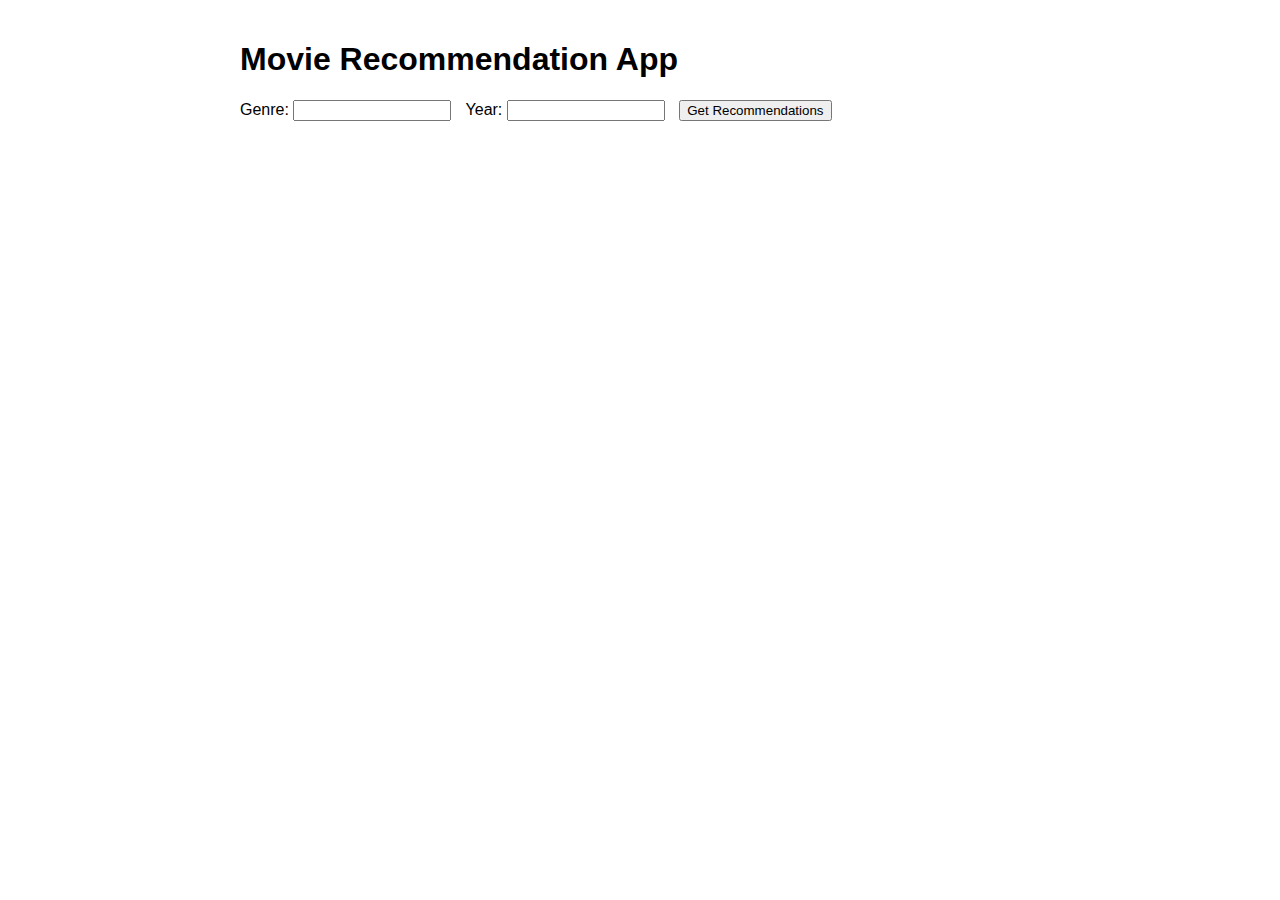
<file: index.html>
<!DOCTYPE html>
<html lang="en">
<head>
    <meta charset="UTF-8">
    <meta name="viewport" content="width=device-width, initial-scale=1.0">
    <title>Movie Recommendation App</title>
    <link rel="stylesheet" href="styles.css">
</head>
<body>
    <div class="container">
        <h1>Movie Recommendation App</h1>
        <div class="filters">
            <label for="genre">Genre:</label>
            <input type="text" id="genre">
            <label for="year">Year:</label>
            <input type="text" id="year">
            <button onclick="getRecommendations()">Get Recommendations</button>
        </div>
        <div id="movies" class="movies-container"></div>
    </div>

    <script src="script.js"></script>
</body>
</html>
</file>
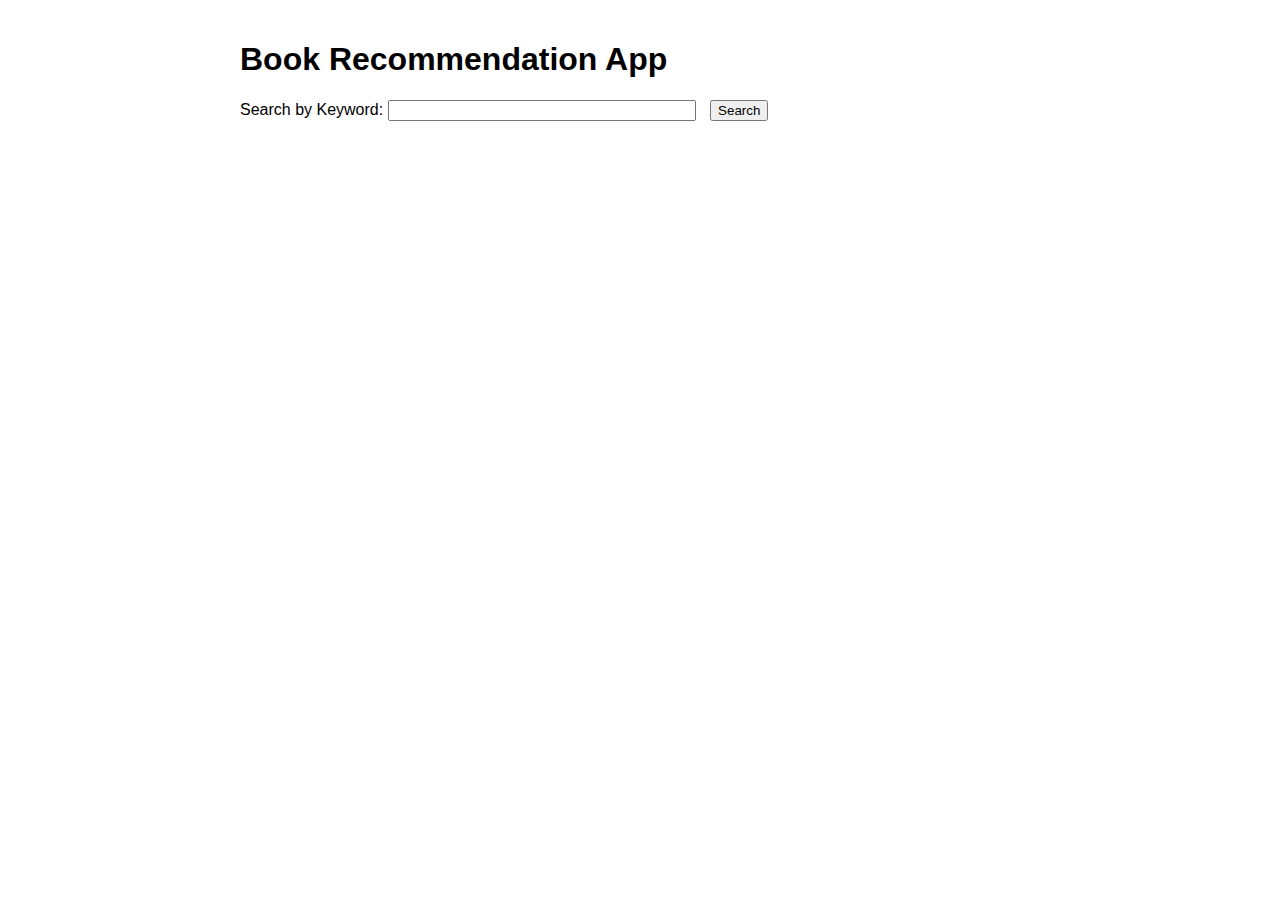
<file: book.html>
<!DOCTYPE html>
<html lang="en">
<head>
    <meta charset="UTF-8">
    <meta name="viewport" content="width=device-width, initial-scale=1.0">
    <title>Book Recommendation App</title>
    <link rel="stylesheet" href="book.css">
</head>
<body>
    <div class="container">
        <h1>Book Recommendation App</h1>
        <div class="search-container">
            <label for="keyword">Search by Keyword:</label>
            <input type="text" id="keyword">
            <button onclick="searchBooks()">Search</button>
        </div>
        <div id="books" class="books-container"></div>
    </div>

    <script src="book.js"></script>
</body>
</html>
</file>
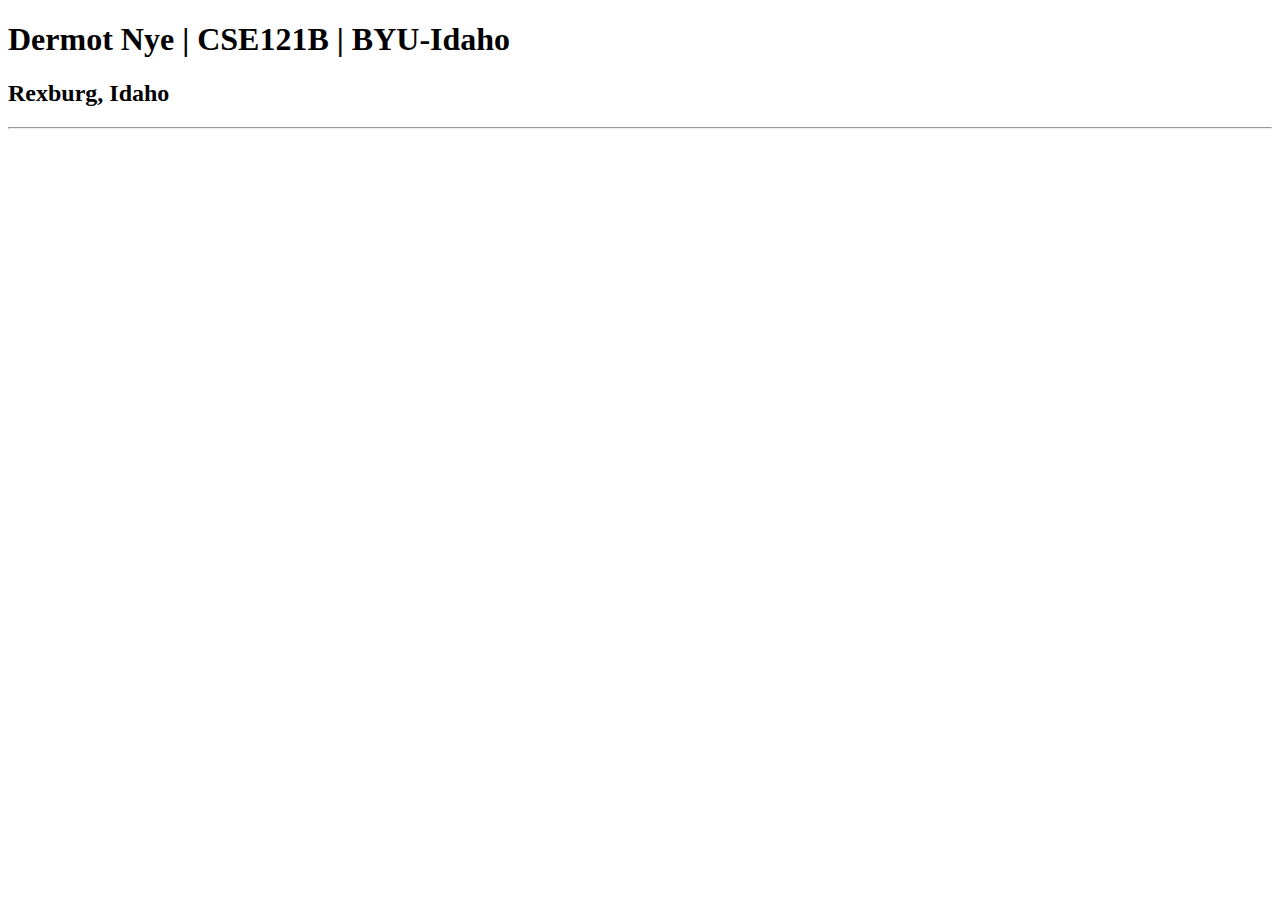
<file: test.html>
<!DOCTYPE html>
<html lang="en">
<head>
    <meta charset="UTF-8">
    <meta http-equiv="X-UA-Compatible" content="IE=edge">
    <meta name="viewport" content="width=device-width, initial-scale=1.0">
    <title>Dermot Nye | CSE121B | BYU-Idaho</title>
</head>
<body>
    <h1>Dermot Nye | CSE121B | BYU-Idaho</h1>
    <h2>Rexburg, Idaho</h2>
    <hr>
</body>
</html>
</file>
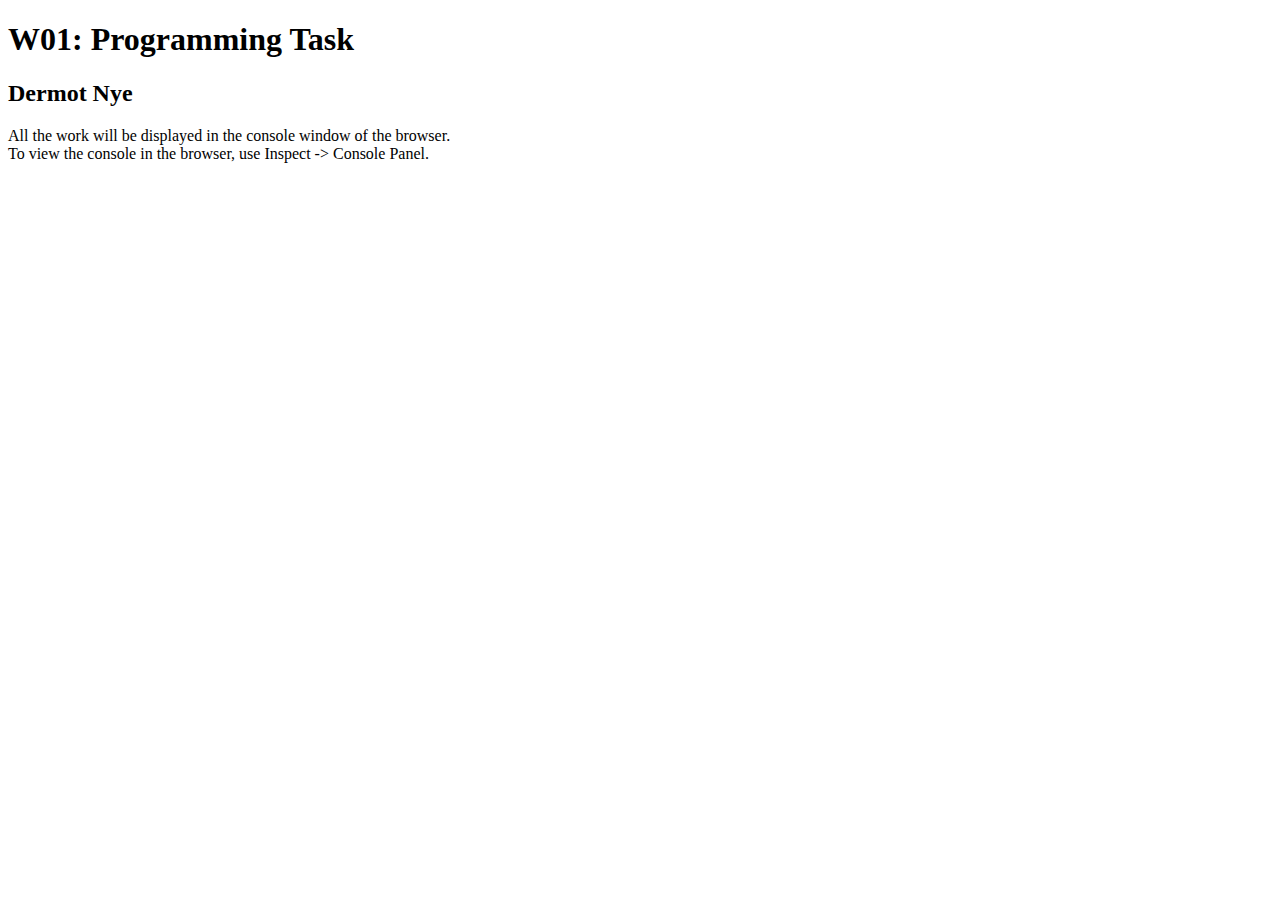
<file: w01-task.html>
<!DOCTYPE html>
<html lang="en">

<head>
  <meta charset="UTF-8">
  <meta name="viewport" content="width=device-width, initial-scale=1.0">
  <title>W01: Programming Task</title>
</head>

<body>
  <h1>W01: Programming Task</h1>
  <h2>Dermot Nye</h2>
  <p>All the work will be displayed in the console window of the browser.
    <br>To view the console in the browser, use Inspect -> Console Panel.
  </p>

  <script src="w01-task.js"></script>

</body>
</html>
</file>
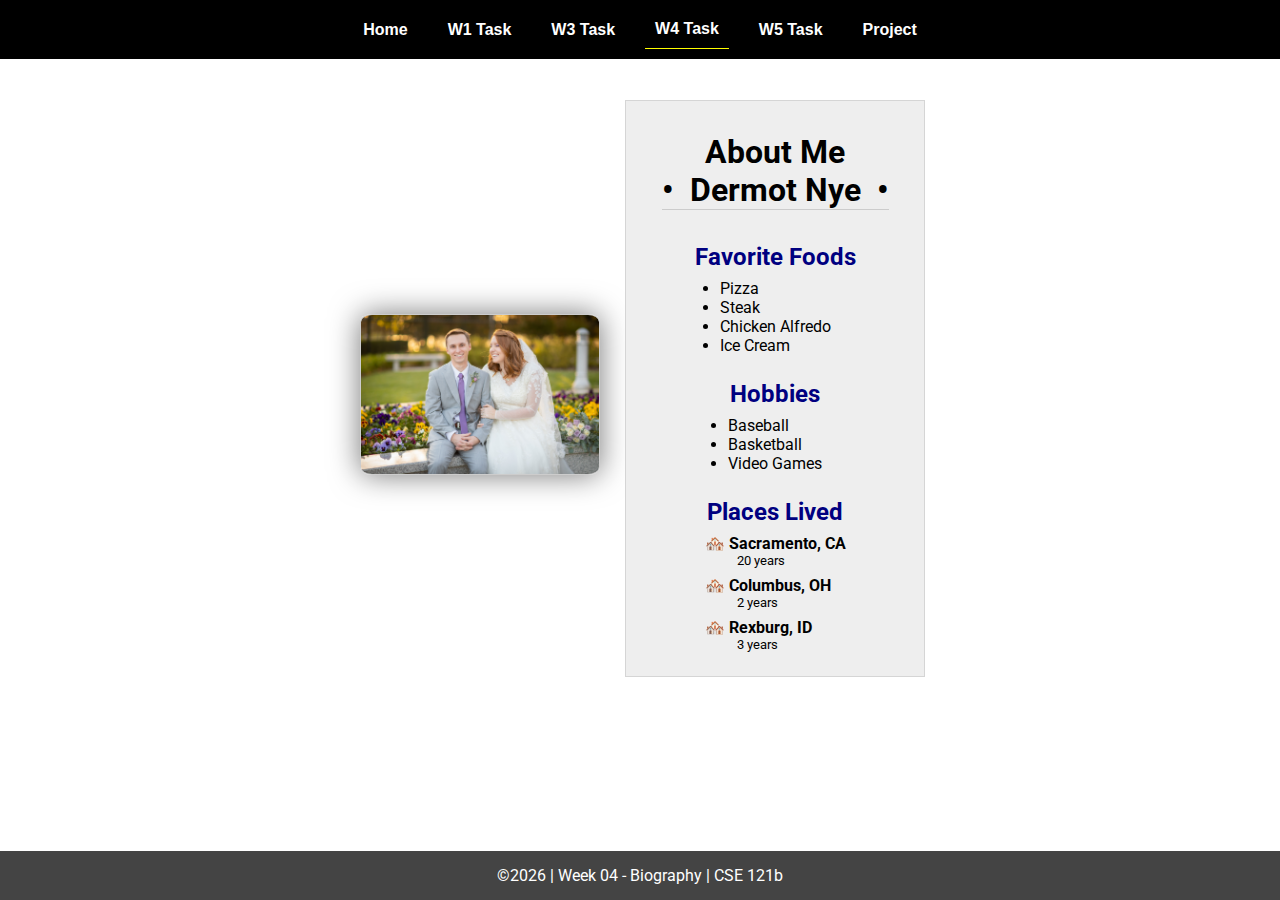
<file: w04-task.html>
<!DOCTYPE html>
<html lang="en">

<head>
  <meta charset="UTF-8">
  <meta name="viewport" content="width=device-width, initial-scale=1.0">
  <title>CSE 121b | W04: Programming Tasks</title>
  <link rel="preconnect" href="https://fonts.googleapis.com">
  <link rel="preconnect" href="https://fonts.gstatic.com" crossorigin>
  <link href="https://fonts.googleapis.com/css2?family=Roboto:wght@400;600&display=swap"
    rel="stylesheet">
  <link rel="stylesheet" href="styles/main.css">
</head>

<body>
  <nav>
    <ul id="menu">
      <li><a id="toggleMenu">&equiv;</a></li>
      <li><a href="index.html">Home</a></li>
      <li><a href="w01-task.html">W1 Task</a></li>
      <li><a href="w03-task.html">W3 Task</a></li>
      <li><a href="w04-task.html" class="active">W4 Task</a></li>
      <li><a href="w05-task.html">W5 Task</a></li>
      <li><a href="project.html">Project</a></li>
    </ul>
  </nav>
  <main id="home">
    <picture>
      <img id="photo" src="images/img.jpg" alt="Placeholder Image">
    </picture>
    <section>
      <h1>About Me<br>• &nbsp;<span id="name"></span>&nbsp; •</h1>
      <h2>Favorite Foods</h2>
      <ul id="favorite-foods"></ul>
      <h2>Hobbies</h2>
      <ul id="hobbies"></ul>
      <h2>Places Lived</h2>
      <dl id="places-lived"></dl>
    </section>
  </main>

  <footer>
    &copy;<span id="year"></span> | Week 04 - Biography | CSE 121b
  </footer>
  <script src="scripts/main.js"></script>
  <script>
    document.getElementById("year").innerHTML = new Date().getFullYear();
  </script>
  <script src="scripts/w04-task.js"></script>
</body>

</html>
</file>
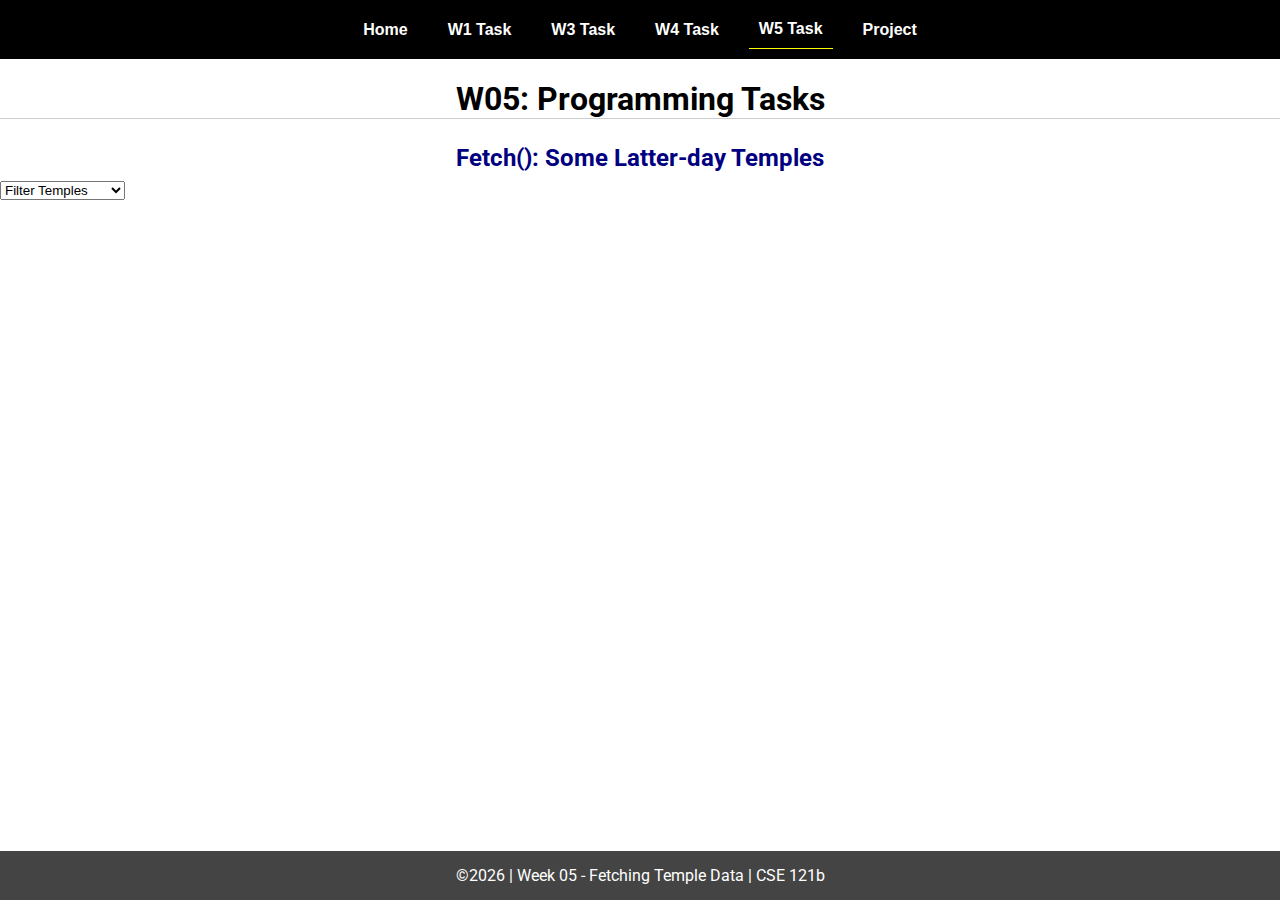
<file: w05-task.html>
<!DOCTYPE html>
<html lang="en">

<head>
  <meta charset="UTF-8">
  <meta name="viewport" content="width=device-width, initial-scale=1.0">
  <title>CSE 121b | W05: Programming Tasks</title>
  <link rel="preconnect" href="https://fonts.googleapis.com">
  <link rel="preconnect" href="https://fonts.gstatic.com" crossorigin>
  <link href="https://fonts.googleapis.com/css2?family=Roboto:wght@400;600&display=swap"
    rel="stylesheet">
  <link rel="stylesheet" href="styles/main.css">
</head>

<body>
  <nav>
    <ul id="menu">
      <li><a id="toggleMenu">&equiv;</a></li>
      <li><a href="index.html">Home</a></li>
      <li><a href="w01-task.html">W1 Task</a></li>
      <li><a href="w03-task.html">W3 Task</a></li>
      <li><a href="w04-task.html">W4 Task</a></li>
      <li><a href="w05-task.html" class="active">W5 Task</a></li>
      <li><a href="project.html">Project</a></li>
    </ul>
  </nav>
  <main id="gridly">
    <h1>W05: Programming Tasks</h1>
    <h2>Fetch(): Some Latter-day Temples</h2>

    <select id="filtered" title="Choose a data filter.">
      <option value="" disabled selected>Filter Temples</option>
      <option value="utah">Utah</option>
      <option value="notutah">Outside of Utah</option>
      <option value="older">Built Before 1950</option>
      <option value="all">No Filter</option>
    </select>

    <div id="temples">
    </div>
  </main>


  <footer>
    &copy;<span id="year"></span> | Week 05 - Fetching Temple Data | CSE 121b
  </footer>
  <script src="scripts/main.js"></script>
  <script>
    document.getElementById("year").innerHTML = new Date().getFullYear();
  </script>
  <script src="scripts/w05-task.js"></script>
</body>

</html>
</file>
<file: styles.css>
body {
    font-family: Arial, sans-serif;
    margin: 0;
    padding: 0;
}

.container {
    max-width: 800px;
    margin: 0 auto;
    padding: 20px;
}

.filters {
    margin-bottom: 20px;
}

input[type="text"] {
    width: 150px;
    margin-right: 10px;
}

.movies-container {
    display: grid;
    grid-template-columns: repeat(auto-fit, minmax(200px, 1fr));
    grid-gap: 20px;
}

.movie-card {
    border: 1px solid #ccc;
    padding: 10px;
}
</file>
<file: book.css>
body {
    font-family: Arial, sans-serif;
    margin: 0;
    padding: 0;
}

.container {
    max-width: 800px;
    margin: 0 auto;
    padding: 20px;
}

.search-container {
    margin-bottom: 20px;
}

input[type="text"] {
    width: 300px;
    margin-right: 10px;
}

.books-container {
    display: grid;
    grid-template-columns: repeat(auto-fit, minmax(200px, 1fr));
    grid-gap: 20px;
}

.book-card {
    border: 1px solid #ccc;
    padding: 10px;
}
</file>
<file: styles/main.css>
/* Universal Selector */
* {
    margin: 0;
    padding: 0;
    box-sizing: border-box;
}

/* HTML Selectors */
body {
    font-family: 'Roboto', Helvetica, sans-serif;
}

nav {
    background-color: black;
    width: 100%;
    position: fixed;
    top: 0;
}

nav ul {
    display: flex;
    flex-direction: column;
    align-items: center;
    max-width: -moz-fit-content;
    max-width: fit-content;
    margin: 0 auto;
}

nav ul li {
    flex: 1 1 auto;
}

nav ul li:first-child {
    display: block;
    font-size: 2rem;
}

nav ul li:first-child a {
    padding: 1px 10px;
}

nav ul li {
    display: none;
    list-style: none;
    margin: 10px;
}

nav ul li a {
    display: block;
    padding: 10px;
    text-decoration: none;
    font-weight: 600;
    color: white;
    text-align: center;
    font-family: 'Arial Narrow', Arial, sans-serif;
}

nav ul li a:hover {
    background-color: #efefef;
    color: black;
}

h1,
h2 {
    text-align: center;
    margin: 1rem 0 .5rem;
}

h1 {
    border-bottom: 1px solid #ccc;
}

#gridly h1 {
    margin-top: 80px;
}

h2 {
    font-size: 1.5rem;
    color: navy;
    text-align: center;
    margin-top: 25px;
}

h3 {
    font-size: 1.3rem;
    margin-bottom: 1rem;
}

header {
    margin-top: 70px;
}

picture {
    margin: 0 auto;
}

picture img {
    width: 240px;
    height: auto;
    border-radius: 5%;
    border: 1px solid #ccc;
    box-shadow: 0 0 30px #777;
}

section {
    display: flex;
    flex-direction: column;
    align-items: center;
    margin: 0 auto 1rem;
    border: 1px solid rgba(0, 0, 0, .1);
    padding: 1rem;
    background-color: #eee;
}

article {
    margin-bottom: 1rem;
}

article div {
    margin-bottom: .5rem;
    text-align: right;
}

label {
    padding: .35rem;
}

input {
    padding: .35rem;
}

input[type="button"] {
    padding: .5rem;
    background-color: #444;
    color: white;
    border: none;
    border-radius: 5px;
    cursor: pointer;
    width: 100%
}

input[type="checkbox"] {
    width: 25px;
    height: 25px;
}

dt {
    font-weight: 700;
}

dt::before {
    content: "🏘️ ";
}

dd {
    margin: 0 0 .5rem 2rem;
    font-size: smaller;
}

footer {
    background-color: #444;
    color: white;
    padding: 15px;
    text-align: center;
    width: 100%;
    position: fixed;
    bottom: 0;
}

/* Class Selectors */
.active {
    border-bottom: 1px solid yellow;
}

.open li {
    display: block;
}

.block {
    display: block;
}

.larger {
    font-size: larger;
    color: red;
}

.right {
    width: 100%;
    text-align: right;
}

.middle {
    display: flex;
    align-items: center;
    justify-content: right;
    gap: 1rem;
}

/* ID Selectors */

#home {
    margin-top: 125px;
    display: grid;
    grid-template-columns: 1fr;
    grid-gap: 20px;
    align-items: center;
    justify-content: center;
}


#section1 {
    background-color: rgb(225, 250, 225, .5);
}

#section2 {
    background-color: rgba(200, 200, 250, 0.5);

}

#section2 div {
    margin-bottom: 1rem;
}

#section3 {
    background-color: rgb(250, 225, 250, .5);
}

#sortBy {
    appearance: none;
    display: flex;
    padding: .5rem;
    background-color: #eee;
    color: #444;
    font-weight: 700;
    margin: 1rem auto;
    width: 200px;
    border: 1px solid rgba(0, 0, 0, .2);
    text-align: center;
}

#sortBy option:disabled {
    font-style: italic;
    padding: 1rem;
    background-color: #111;
    color: #eee;
}

#temples {
    display: grid;
    grid-template-columns: repeat(auto-fit, minmax(320px, 1fr));
    grid-gap: .5rem;
    align-items: center;
    margin-bottom: 3rem;
}

#temples article {
    height: 250px;
    margin: .5rem;
    border: 1px solid rgba(0, 0, 0, .1);
    padding: 1rem;
    background-color: #eee;
    display: flex;
    flex-direction: column;
    align-items: center;
    justify-content: center;
}

#temples h4 {
    color: navy;
    font-size: smaller;
}


#temples img {
    width: 250px;
    height: auto;
    box-shadow: 0 0 30px #777;
    margin: .5rem;
}

/* Media Queries */
@media only screen and (min-width: 32.5em) {
    nav ul {
        flex-direction: row;
    }

    nav ul li:first-child {
        display: none;
    }

    nav ul li {
        display: block;
    }

    section {
        min-width: 300px;
    }

    #home {
        margin: 100px auto 20px;
        grid-template-columns: 250px 1fr;
        max-width: -moz-fit-content;
        max-width: fit-content;
    }

    #task3 {
        display: grid;
        grid-template-columns: 1fr 1fr;
        grid-gap: 5px;
        margin: 0 auto;
        max-width: 950px;
    }

}
</file>
